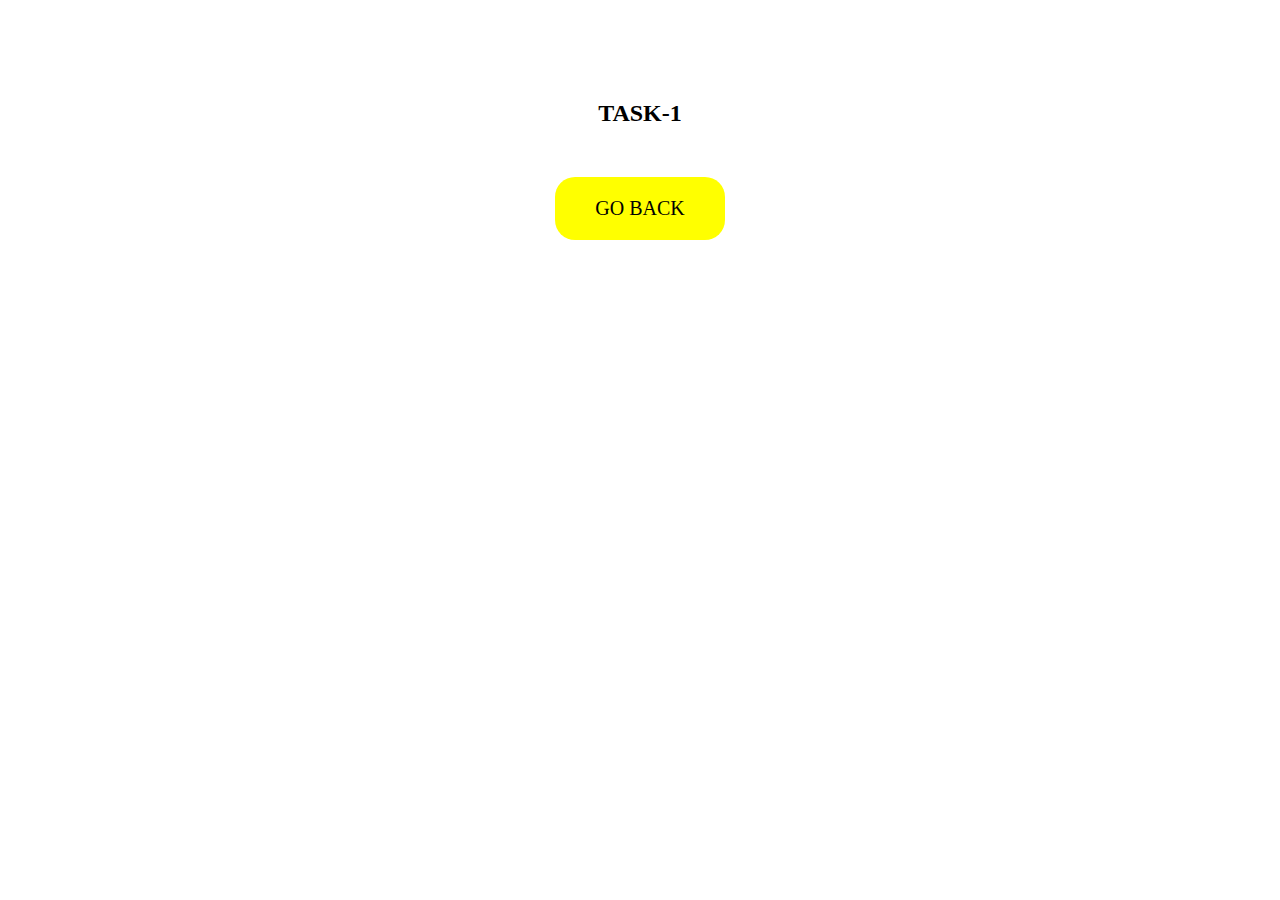
<file: html/task-1.html>
<!DOCTYPE html>
<html lang="en">
  <head>
    <meta charset="UTF-8" />
    <meta name="viewport" content="width=device-width, initial-scale=1.0" />
    <link rel="stylesheet" href="../css/styles.css" />
    <title>Task-1</title>
  </head>
  <body>
    <section class="hero">
      <div class="container task-container">
        <h1 class="hero-title">Task-1</h1>
        <a class="go-back" href="../index.html">Go back</a>
      </div>
    </section>

    <script src="../js/task-1.js" type="module"></script>
  </body>
</html>
</file>
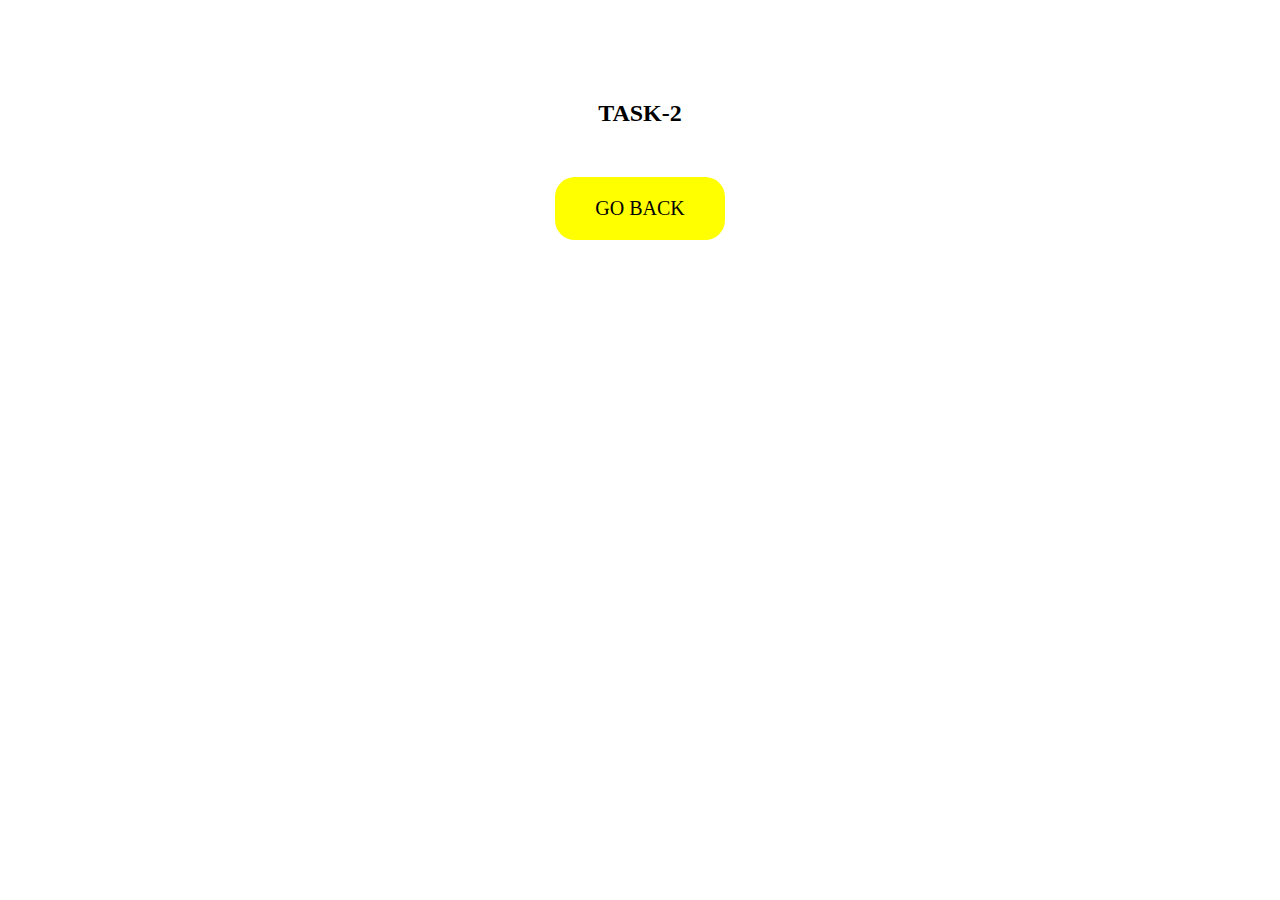
<file: html/task-2.html>
<!DOCTYPE html>
<html lang="en">
  <head>
    <meta charset="UTF-8" />
    <meta name="viewport" content="width=device-width, initial-scale=1.0" />
    <link rel="stylesheet" href="../css/styles.css" />
    <title>Task-2</title>
  </head>
  <body>
    <section class="hero">
      <div class="container task-container">
        <h1 class="hero-title">Task-2</h1>
        <a class="go-back" href="../index.html">Go back</a>
      </div>
    </section>

    <script src="../js/task-2.js" type="module"></script>
  </body>
</html>
</file>
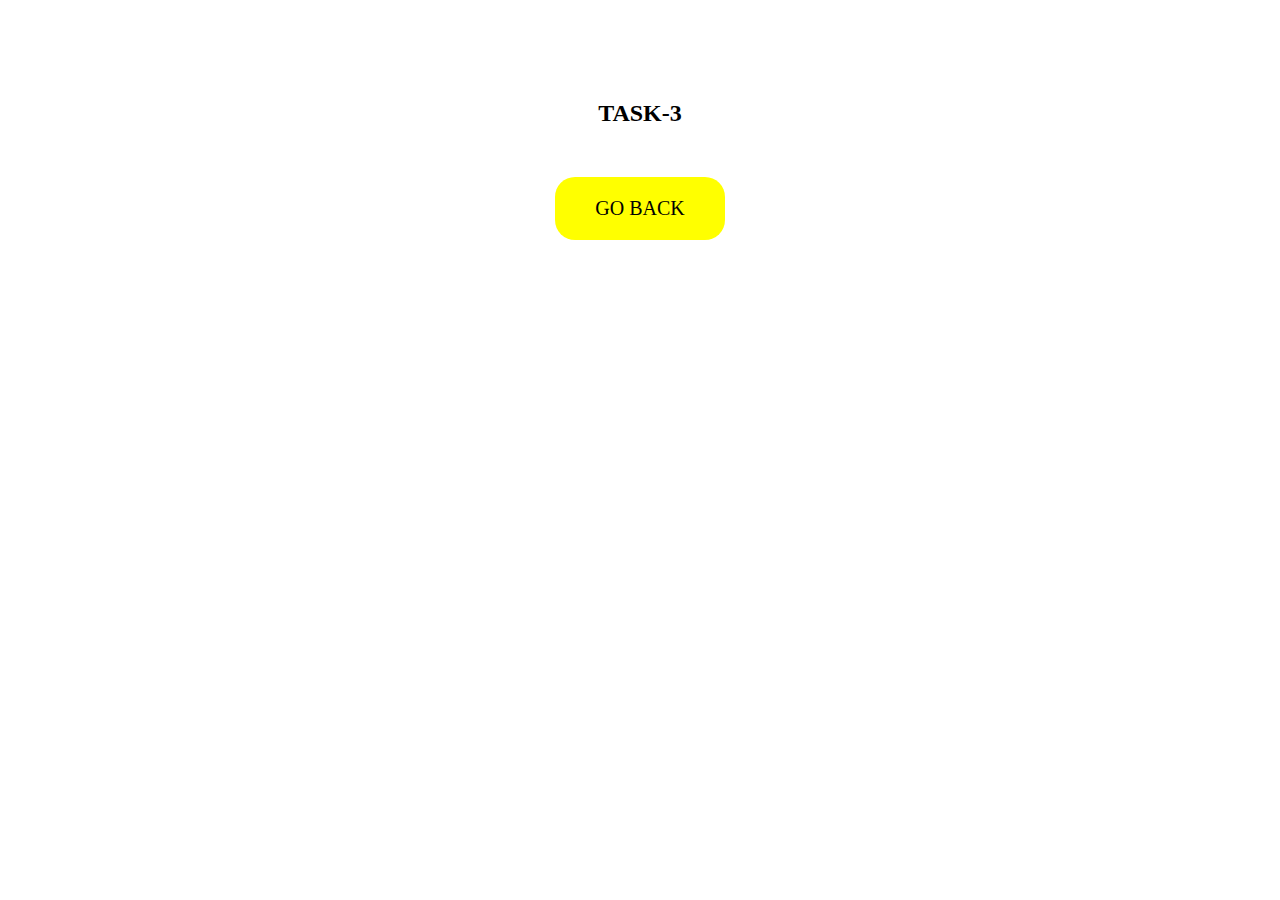
<file: html/task-3.html>
<!DOCTYPE html>
<html lang="en">
  <head>
    <meta charset="UTF-8" />
    <meta name="viewport" content="width=device-width, initial-scale=1.0" />
    <link rel="stylesheet" href="../css/styles.css" />
    <title>Task-3</title>
  </head>
  <body>
    <section class="hero">
      <div class="container task-container">
        <h1 class="hero-title">Task-3</h1>
        <a class="go-back" href="../index.html">Go back</a>
      </div>
    </section>

    <script src="../js/task-3.js" type="module"></script>
  </body>
</html>
</file>
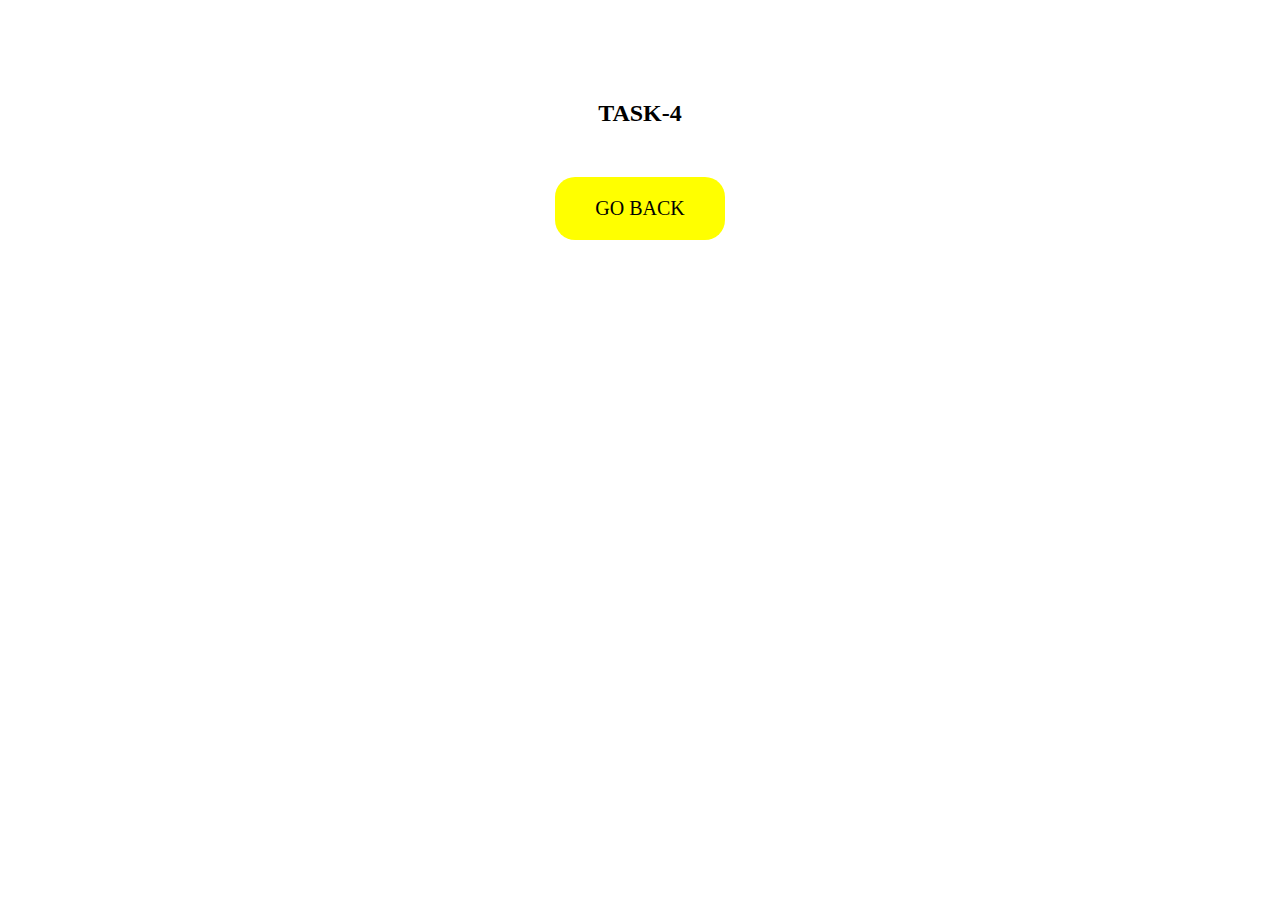
<file: html/task-4.html>
<!DOCTYPE html>
<html lang="en">
  <head>
    <meta charset="UTF-8" />
    <meta name="viewport" content="width=device-width, initial-scale=1.0" />
    <link rel="stylesheet" href="../css/styles.css" />
    <title>Task-4</title>
  </head>
  <body>
    <section class="hero">
      <div class="container task-container">
        <h1 class="hero-title">Task-4</h1>
        <a class="go-back" href="../index.html">Go back</a>
      </div>
    </section>

    <script src="../js/task-4.js" type="module"></script>
  </body>
</html>
</file>
<file: css/styles.css>
* {
    box-sizing: border-box;
}

h1, p {
    margin: 0;
}

ul {
    margin: 0;
    padding-left: 0;
    list-style: none;
}

a {
    text-decoration: none;
}

.container {
    width: 1200px;
    margin: 100px auto;
}


.hero-title {
    font-size: 24px;
    text-transform: uppercase;
    text-align: center;
    margin-bottom: 50px;
}

.hero-list {
    display: flex;
    gap: 50px;
    justify-content: center;
}


.hero-link, .go-back {
    display: block;
    padding: 20px 40px;
    background-color: yellow;
    border-radius: 20px;
    color: black;
    font-size: 20px;
    text-transform: uppercase;
}

.task-container {
    display: flex;
    flex-direction: column;
    align-items: center;
}
</file>
